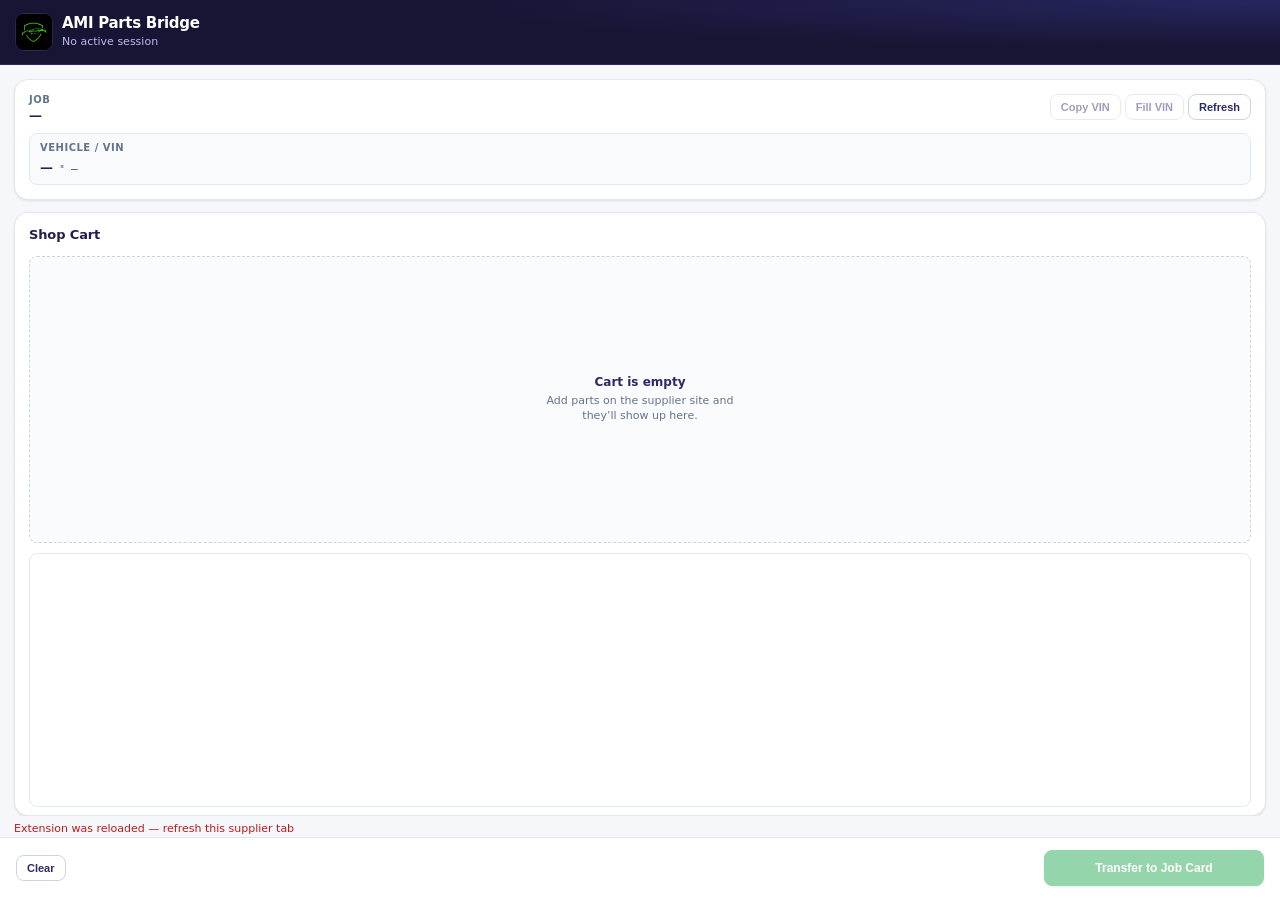
<file: sidepanel/index.html>
<!DOCTYPE html>
<html lang="en">
  <head>
    <meta charset="UTF-8" />
    <meta name="viewport" content="width=device-width, initial-scale=1" />
    <title>AMI Parts Bridge</title>
    <link rel="stylesheet" href="../widget/styles.css" />
    <link rel="stylesheet" href="sidepanel.css" />
  </head>
  <body class="sidepanel layout-shop">
    <header class="header">
      <div class="brand">
        <img class="brand-logo" src="../icons/icon128.png" alt="" width="36" height="36" />
        <div class="header-text">
          <h1>AMI Parts Bridge</h1>
          <p id="subtitle" class="muted">No active session</p>
        </div>
      </div>
      <span id="supplierBadge" class="badge hidden"></span>
    </header>

    <main class="content">
      <section class="card session-card" id="sessionCard">
        <div class="session-top">
          <div>
            <div class="label">Job</div>
            <div id="jobLabel" class="value">—</div>
          </div>
          <div class="actions shop-only">
            <button type="button" id="copyVinBtn" class="btn secondary" disabled>Copy VIN</button>
            <button type="button" id="fillVinBtn" class="btn secondary" disabled>Fill VIN</button>
            <button type="button" id="refreshBtn" class="btn secondary">Refresh</button>
          </div>
        </div>
        <div class="vin-box">
          <div class="label">Vehicle / VIN</div>
          <div id="vehicleRow" class="vehicle-row">
            <span id="ymmLabel" class="value">—</span>
            <span class="vehicle-sep">·</span>
            <span id="vehicleLabel" class="mono">—</span>
          </div>
        </div>
      </section>

      <section class="card cart-card">
        <div class="cart-header">
          <div class="cart-title-row">
            <h2 id="cartTitle">Shop Cart</h2>
            <span id="cartCount" class="count-pill hidden">0</span>
          </div>
          <label id="partSuppliesToggle" class="part-supplies-toggle hidden">
            <input type="checkbox" id="partSuppliesEnabled" />
            <span>Paint Supplies</span>
          </label>
        </div>
        <div id="cartEmpty" class="empty">
          <span class="empty-title">Cart is empty</span>
          <span class="empty-hint"
            >Add parts on the supplier site and they’ll show up here.</span
          >
        </div>
        <div class="table-wrap">
          <table id="cartTable" class="hidden">
            <thead>
              <tr>
                <th>Part #</th>
                <th>Description</th>
                <th class="num">Qty</th>
                <th id="hoursColHeader" class="num hours-col hidden">Hrs</th>
                <th class="num">Cost</th>
              </tr>
            </thead>
            <tbody id="cartBody"></tbody>
          </table>
        </div>
      </section>
    </main>

    <p id="status" class="status" role="status"></p>

    <footer class="footer">
      <button type="button" id="clearBtn" class="btn secondary shop-only">Clear</button>
      <button type="button" id="extractBtn" class="btn secondary fleet-only hidden">
        Extract Data
      </button>
      <button type="button" id="transferBtn" class="btn primary" disabled>
        Transfer to Job Card
      </button>
    </footer>

    <script src="../widget/widget.js"></script>
  </body>
</html>
</file>
<file: widget/styles.css>
:root {
  color-scheme: light;
  --canvas: #f5f7fb;
  --navy-50: #eef0fb;
  --navy-200: #b7bdee;
  --navy-300: #8f97e2;
  --navy-700: #343485;
  --navy-800: #2a2a68;
  --navy-900: #211f4d;
  --navy-950: #171533;
  --brandgreen: #16a34a;
  --brandgreen-600: #15803d;
  --brandgreen-50: #ecfdf3;
  --brandgreen-100: #d1fadf;
  --border: #e2e8f0;
  --border-strong: #cbd5e1;
  --muted: #64748b;
  --muted-soft: #94a3b8;
  --card: #ffffff;
  --danger: #b91c1c;
  --ok: #15803d;
  --shadow-card: 0 1px 2px rgba(16, 24, 40, 0.04), 0 1px 3px rgba(16, 24, 40, 0.06);
  --radius: 0.875rem;
  --radius-sm: 0.5rem;
  --ease: cubic-bezier(0.22, 1, 0.36, 1);
  font-family: Inter, "Segoe UI", system-ui, -apple-system, sans-serif;
}

* {
  box-sizing: border-box;
}

html,
body {
  margin: 0;
  padding: 0;
  background: var(--canvas);
  color: var(--navy-900);
  height: 100%;
  overflow: hidden;
}

body {
  display: flex;
  flex-direction: column;
  -webkit-font-smoothing: antialiased;
}

.header {
  display: flex;
  align-items: center;
  justify-content: space-between;
  gap: 10px;
  flex-shrink: 0;
  padding: 14px 16px;
  background:
    radial-gradient(120% 140% at 100% 0%, rgba(52, 52, 133, 0.55), transparent 55%),
    var(--navy-950);
  color: #fff;
  border-bottom: 1px solid var(--navy-800);
}

.brand {
  display: flex;
  align-items: center;
  gap: 10px;
  min-width: 0;
}

.brand-logo {
  width: 36px;
  height: 36px;
  border-radius: 8px;
  object-fit: cover;
  background: #000;
  flex-shrink: 0;
  box-shadow: 0 0 0 1px rgba(255, 255, 255, 0.08);
}

.header-text {
  min-width: 0;
}

h1 {
  margin: 0;
  font-size: 15px;
  font-weight: 700;
  letter-spacing: -0.02em;
  line-height: 1.2;
  color: #fff;
}

h2 {
  margin: 0;
  font-size: 13px;
  font-weight: 700;
  letter-spacing: -0.01em;
  color: var(--navy-900);
}

.muted {
  margin: 3px 0 0;
  color: var(--navy-200);
  font-size: 11px;
  line-height: 1.35;
  font-weight: 500;
}

.badge {
  display: inline-flex;
  align-items: center;
  border-radius: 999px;
  background: var(--brandgreen);
  color: white;
  font-size: 10px;
  font-weight: 700;
  padding: 5px 10px;
  white-space: nowrap;
  letter-spacing: 0.02em;
  flex-shrink: 0;
}

body.layout-fleet .badge {
  background: #3b5bdb;
  box-shadow: 0 0 0 1px rgba(255, 255, 255, 0.08);
}

.content {
  display: flex;
  flex-direction: column;
  gap: 12px;
  flex: 1;
  min-height: 0;
  overflow: hidden;
  padding: 14px 14px 0;
}

.card {
  background: var(--card);
  border: 1px solid var(--border);
  border-radius: var(--radius);
  padding: 14px;
  box-shadow: var(--shadow-card);
}

.session-card {
  flex-shrink: 0;
}

.cart-card {
  flex: 1;
  min-height: 0;
  display: flex;
  flex-direction: column;
  padding-bottom: 8px;
}

.session-top,
.cart-header {
  display: flex;
  align-items: flex-start;
  justify-content: space-between;
  gap: 8px;
}

.cart-title-row {
  display: flex;
  align-items: center;
  gap: 6px;
  min-width: 0;
}

.part-supplies-toggle {
  display: inline-flex;
  align-items: center;
  gap: 6px;
  margin-left: auto;
  padding: 4px 9px;
  border: 1px solid var(--border);
  border-radius: 999px;
  background: #fff;
  color: var(--navy-900);
  font-size: 10px;
  font-weight: 700;
  letter-spacing: 0.01em;
  cursor: pointer;
  user-select: none;
  white-space: nowrap;
}

.part-supplies-toggle input {
  accent-color: var(--brandgreen);
  margin: 0;
  width: 13px;
  height: 13px;
}

.part-supplies-toggle:has(input:checked) {
  border-color: #bbf7d0;
  background: var(--brandgreen-50);
  color: var(--brandgreen-600);
}

.part-supplies-row td {
  background: var(--brandgreen-50);
  border-top: 1px solid #bbf7d0;
  font-weight: 650;
}

.part-supplies-row .desc-cell {
  color: var(--brandgreen-600);
}

.part-supplies-row .hours-cell {
  font-weight: 750;
}

.part-supplies-remove {
  margin-left: 6px;
  border: none;
  background: transparent;
  color: var(--muted);
  font-size: 15px;
  line-height: 1;
  cursor: pointer;
  padding: 0 2px;
  vertical-align: middle;
}

.part-supplies-remove:hover,
.part-supplies-remove:focus-visible {
  color: var(--danger);
  outline: none;
}

.count-pill {
  display: inline-flex;
  align-items: center;
  justify-content: center;
  min-width: 18px;
  height: 18px;
  padding: 0 5px;
  border-radius: 999px;
  background: var(--brandgreen-50);
  color: var(--brandgreen-600);
  font-size: 10px;
  font-weight: 700;
  font-variant-numeric: tabular-nums;
}

.actions {
  display: flex;
  gap: 4px;
  flex-wrap: wrap;
  justify-content: flex-end;
  flex-shrink: 0;
}

.label {
  font-size: 10px;
  font-weight: 700;
  text-transform: uppercase;
  letter-spacing: 0.05em;
  color: var(--muted);
}

.value {
  font-size: 13px;
  font-weight: 650;
  margin-top: 3px;
  letter-spacing: -0.01em;
  color: var(--navy-900);
}

.vin-box {
  margin-top: 10px;
  padding: 8px 10px;
  border-radius: var(--radius-sm);
  background: #f8fafc;
  border: 1px solid var(--border);
}

.vehicle-row {
  display: flex;
  flex-wrap: wrap;
  align-items: baseline;
  gap: 6px;
  margin-top: 4px;
}

.vehicle-row .value {
  margin: 0;
  font-size: 13px;
}

.vehicle-sep {
  color: var(--muted-soft);
  font-weight: 700;
}

.mono {
  font-family: ui-monospace, "Cascadia Mono", Consolas, monospace;
  font-size: 11px;
  word-break: break-all;
  color: var(--navy-800);
}

.vin-tail {
  font-weight: 800;
  color: var(--navy-950);
}

.btn {
  border: 1px solid var(--border-strong);
  border-radius: 8px;
  padding: 6px 10px;
  font-size: 11px;
  font-weight: 700;
  cursor: pointer;
  background: white;
  color: var(--navy-800);
  transition:
    background 160ms ease,
    border-color 160ms ease,
    box-shadow 160ms ease,
    color 160ms ease,
    filter 160ms ease,
    transform 160ms var(--ease);
}

.btn:disabled {
  opacity: 0.45;
  cursor: not-allowed;
}

.btn:not(:disabled):active {
  transform: scale(0.99);
}

.btn.primary {
  background: var(--brandgreen);
  border-color: var(--brandgreen);
  color: white;
  padding: 10px 14px;
  font-size: 12px;
  box-shadow: 0 1px 2px rgba(22, 163, 74, 0.25);
}

body.layout-fleet .btn.secondary {
  background: var(--navy-50);
  border-color: var(--navy-200);
  color: var(--navy-800);
}

body.layout-fleet .btn.secondary:hover:not(:disabled) {
  background: #e8ebfb;
  border-color: var(--navy-300);
  color: var(--navy-900);
}

body.layout-fleet .btn.primary {
  background: var(--navy-800);
  border-color: var(--navy-800);
  box-shadow: 0 1px 2px rgba(23, 21, 51, 0.25);
}

body.layout-fleet .btn.primary:hover:not(:disabled) {
  background: var(--navy-700);
  border-color: var(--navy-700);
}

.btn.secondary:hover:not(:disabled) {
  background: var(--navy-50);
  border-color: var(--navy-200);
  color: var(--navy-900);
}

.btn.primary:hover:not(:disabled) {
  background: var(--brandgreen-600);
  border-color: var(--brandgreen-600);
}

.btn.ghost {
  border-color: transparent;
  background: transparent;
  color: var(--muted);
  padding: 6px 8px;
}

.btn.ghost:hover:not(:disabled) {
  background: var(--navy-50);
  color: var(--navy-800);
}

.empty {
  margin-top: 14px;
  flex: 1;
  display: flex;
  flex-direction: column;
  align-items: center;
  justify-content: center;
  gap: 4px;
  text-align: center;
  padding: 16px 12px;
  border-radius: var(--radius-sm);
  border: 1px dashed var(--border-strong);
  background: #fafbfc;
}

.empty-title {
  font-size: 12px;
  font-weight: 700;
  color: var(--navy-800);
}

.empty-hint {
  font-size: 11px;
  color: var(--muted);
  line-height: 1.4;
  max-width: 220px;
}

.table-wrap {
  overflow: auto;
  margin-top: 10px;
  flex: 1;
  min-height: 0;
  border-radius: var(--radius-sm);
  border: 1px solid var(--border);
  background: #fff;
}

table {
  width: 100%;
  border-collapse: collapse;
  font-size: 11px;
}

th,
td {
  text-align: left;
  padding: 8px 8px;
  border-bottom: 1px solid #f1f5f9;
  vertical-align: middle;
}

tr:last-child td {
  border-bottom: none;
}

th {
  position: sticky;
  top: 0;
  z-index: 1;
  background: #f8fafc;
  color: var(--muted);
  font-size: 9px;
  font-weight: 700;
  text-transform: uppercase;
  letter-spacing: 0.04em;
  border-bottom: 1px solid var(--border);
}

th.num,
td.num,
td.cost-cell {
  text-align: right;
}

.part-cell {
  font-family: ui-monospace, "Cascadia Mono", Consolas, monospace;
  font-size: 10px;
  font-weight: 600;
  color: var(--navy-800);
  white-space: nowrap;
}

.desc-cell {
  color: var(--navy-900);
  line-height: 1.35;
  max-width: 0;
  width: 42%;
  overflow: hidden;
  text-overflow: ellipsis;
  white-space: nowrap;
}

.cost-cell {
  font-variant-numeric: tabular-nums;
  font-weight: 650;
  white-space: nowrap;
}

.qty-cell {
  width: 56px;
}

.hours-col,
.hours-cell {
  width: 44px;
  font-variant-numeric: tabular-nums;
  white-space: nowrap;
}

.hours-cell {
  color: var(--navy-900);
  font-weight: 650;
}

.qty-input {
  width: 48px;
  border: 1px solid var(--border);
  border-radius: 6px;
  padding: 4px 2px;
  font-size: 11px;
  font-weight: 650;
  color: var(--navy-900);
  background: #fff;
  text-align: center;
  font-variant-numeric: tabular-nums;
}

.qty-input:focus {
  outline: none;
  border-color: var(--brandgreen);
  box-shadow: 0 0 0 3px rgba(22, 163, 74, 0.18);
}

.qty-input::-webkit-outer-spin-button,
.qty-input::-webkit-inner-spin-button {
  opacity: 1;
}

.footer {
  display: flex;
  gap: 8px;
  align-items: center;
  justify-content: space-between;
  margin-top: 0;
  padding: 12px 16px 14px;
  border-top: 1px solid var(--border);
  background: #fff;
  flex-shrink: 0;
}

.footer .btn.primary {
  flex: 1;
  max-width: 220px;
  margin-left: auto;
}

body.layout-fleet .footer {
  display: grid;
  grid-template-columns: 1fr 1fr;
  gap: 8px;
}

body.layout-fleet .footer .btn {
  width: 100%;
  max-width: none;
  margin: 0;
  padding: 11px 12px;
}

body.layout-fleet .shop-only,
body.layout-shop .fleet-only,
body:not(.layout-fleet) .fleet-only {
  display: none !important;
}

.status {
  min-height: 18px;
  font-size: 11px;
  color: var(--muted);
  margin: 0;
  padding: 6px 14px 0;
  flex-shrink: 0;
  line-height: 1.35;
}

.status.ok {
  color: var(--ok);
}

.status.err {
  color: var(--danger);
}

.hidden {
  display: none !important;
}
</file>
<file: sidepanel/sidepanel.css>
/* Side panel layout: full height, cart grows, no floating chrome. */
body.sidepanel {
  min-height: 100vh;
  height: 100vh;
  overflow: hidden;
}

body.sidepanel .content {
  flex: 1 1 auto;
  min-height: 0;
  display: flex;
  flex-direction: column;
  overflow: hidden;
}

body.sidepanel .cart-card {
  flex: 1 1 auto;
  min-height: 0;
  display: flex;
  flex-direction: column;
}

body.sidepanel .table-wrap {
  flex: 1 1 auto;
  max-height: none;
  min-height: 120px;
  overflow: auto;
}
</file>
